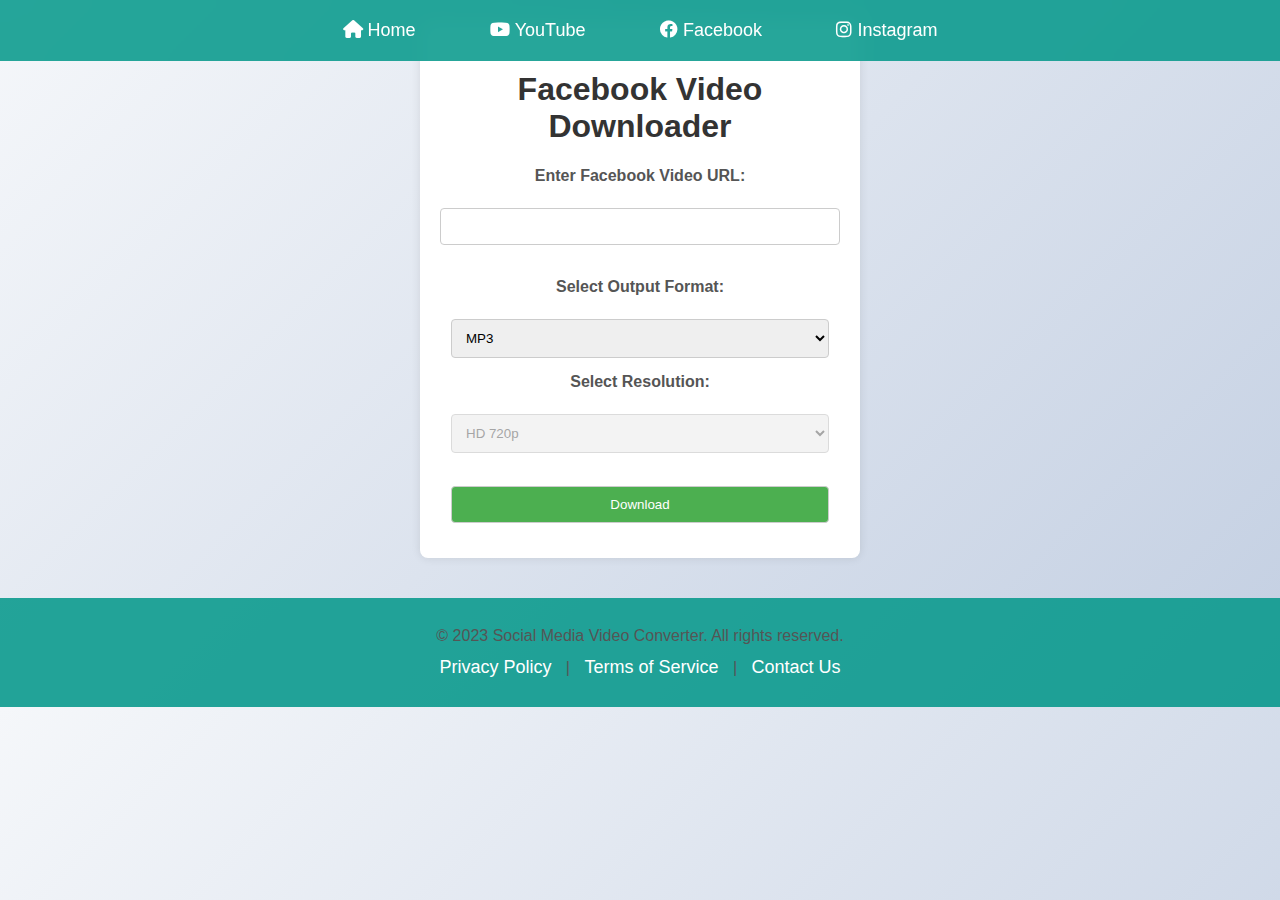
<file: facebook.html>
<!DOCTYPE html>
<html lang="en">
<head>
    <meta charset="UTF-8">
    <meta name="viewport" content="width=device-width, initial-scale=1.0">
    <title>Facebook Video Downloader</title>
    <link rel="stylesheet" href="https://cdnjs.cloudflare.com/ajax/libs/font-awesome/6.0.0-beta3/css/all.min.css">
    <link rel="stylesheet" href="style.css">
    <style>
        body {
            font-family: Arial, sans-serif;
            background-color: #f2f2f2;
            margin: 0;
            padding: 0;
        }

        .container {
            background-color: #fff;
            border-radius: 8px;
            box-shadow: 0px 0px 10px rgba(0, 0, 0, 0.1);
            padding: 20px;
            padding-top: 30px;
            text-align: center;
            width: 90%;
            max-width: 400px;
            margin: 20px auto;
        }

        h1 {
            color: #333;
        }

        form {
            margin-top: 20px;
        }

        label {
            display: block;
            margin-bottom: 5px;
            font-weight: bold;
            color: #555;
        }

        input[type="text"], select, input[type="submit"] {
            width: calc(100% - 22px);
            padding: 10px;
            margin-bottom: 15px;
            border: 1px solid #ccc;
            border-radius: 4px;
        }

        input[type="submit"] {
            background-color: #4CAF50;
            color: white;
            cursor: pointer;
            transition: background-color 0.3s ease;
        }

        input[type="submit"]:hover {
            background-color: #45a049;
        }

        
    </style>
    <script>
        function toggleInput() {
            var videoUrlInput = document.getElementById("video-url");
            var formatSelect = document.getElementById("format");
            var resolutionSelect = document.getElementById("resolution");
            if (videoUrlInput.value !== "") {
                resolutionSelect.disabled = formatSelect.value === "mp3"; // Disable resolution select if MP3 is selected
            } else {
                resolutionSelect.disabled = true;
            }
        }
    </script>
</head>
<body>
     <!-- Header -->
    <div id="header"></div>
    <div class="container">
        <h1>Facebook Video Downloader</h1>
        <form action="download.php" method="post" onsubmit="toggleInput()">
            <label for="video-url">Enter Facebook Video URL:</label><br>
            <input type="text" id="video-url" name="video-url" onchange="toggleInput()" required><br><br>
            <label for="format">Select Output Format:</label><br>
            <select id="format" name="format" onchange="toggleInput()">
                <option value="mp3">MP3</option>
                <option value="mp4">MP4</option>
            </select><br>
            <label for="resolution">Select Resolution:</label><br>
            <select id="resolution" name="resolution" disabled>
                <option value="720">HD 720p</option>
                <option value="1080">Full HD 1080p</option>
            </select><br><br>
            <input type="submit" value="Download">
        </form>
    </div>
    <!-- Footer -->
    <div id="footer"></div>

    <!-- JavaScript to load header and footer -->
    <script>
        fetch('header.html')
            .then(response => response.text())
            .then(data => document.getElementById('header').innerHTML = data);

        fetch('footer.html')
            .then(response => response.text())
            .then(data => document.getElementById('footer').innerHTML = data);
    </script>

</body>
</html>
</file>
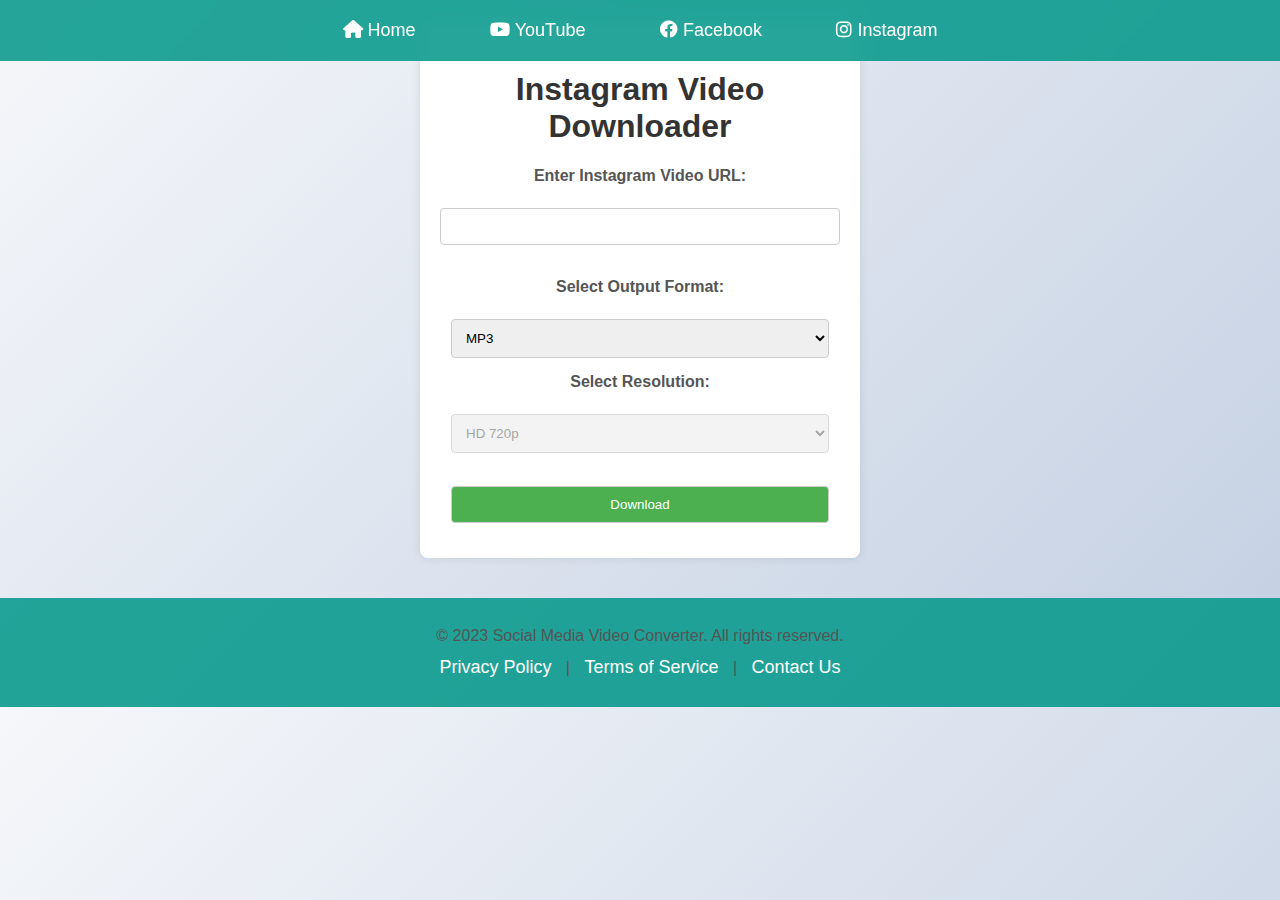
<file: instagram.html>
<!DOCTYPE html>
<html lang="en">
<head>
    <meta charset="UTF-8">
    <meta name="viewport" content="width=device-width, initial-scale=1.0">
    <title>Instagram Video Downloader</title>
    <link rel="stylesheet" href="https://cdnjs.cloudflare.com/ajax/libs/font-awesome/6.0.0-beta3/css/all.min.css">
    <link rel="stylesheet" href="style.css">
    <style>

        .container {
            background-color: #fff;
            border-radius: 8px;
            box-shadow: 0px 0px 10px rgba(0, 0, 0, 0.1);
            padding: 20px;
            padding-top: 30px;
            text-align: center;
            width: 90%;
            max-width: 400px;
            margin: 20px auto;
        }

        h1 {
            color: #333;
        }

        form {
            margin-top: 20px;
        }

        label {
            display: block;
            margin-bottom: 5px;
            font-weight: bold;
            color: #555;
        }

        input[type="text"], select, input[type="submit"] {
            width: calc(100% - 22px);
            padding: 10px;
            margin-bottom: 15px;
            border: 1px solid #ccc;
            border-radius: 4px;
        }

        input[type="submit"] {
            background-color: #4CAF50;
            color: white;
            cursor: pointer;
            transition: background-color 0.3s ease;
        }

        input[type="submit"]:hover {
            background-color: #45a049;
        }

        
    </style>
    <script>
        function toggleInput() {
            var videoUrlInput = document.getElementById("video-url");
            var formatSelect = document.getElementById("format");
            var resolutionSelect = document.getElementById("resolution");
            if (videoUrlInput.value !== "") {
                resolutionSelect.disabled = formatSelect.value === "mp3"; // Disable resolution select if MP3 is selected
            } else {
                resolutionSelect.disabled = true;
            }
        }
    </script>
</head>
<body>
     <!-- Header -->
    <div id="header"></div>
    <div class="container">
        <h1>Instagram Video Downloader</h1>
        <form action="download.php" method="post" onsubmit="toggleInput()">
            <label for="video-url">Enter Instagram Video URL:</label><br>
            <input type="text" id="video-url" name="video-url" onchange="toggleInput()" required><br><br>
            <label for="format">Select Output Format:</label><br>
            <select id="format" name="format" onchange="toggleInput()">
                <option value="mp3">MP3</option>
                <option value="mp4">MP4</option>
            </select><br>
            <label for="resolution">Select Resolution:</label><br>
            <select id="resolution" name="resolution" disabled>
                <option value="720">HD 720p</option>
                <option value="1080">Full HD 1080p</option>
            </select><br><br>
            <input type="submit" value="Download">
        </form>
    </div>
    <!-- Footer -->
    <div id="footer"></div>

    <!-- JavaScript to load header and footer -->
    <script>
        fetch('header.html')
            .then(response => response.text())
            .then(data => document.getElementById('header').innerHTML = data);

        fetch('footer.html')
            .then(response => response.text())
            .then(data => document.getElementById('footer').innerHTML = data);
    </script>

</body>
</html>
</file>
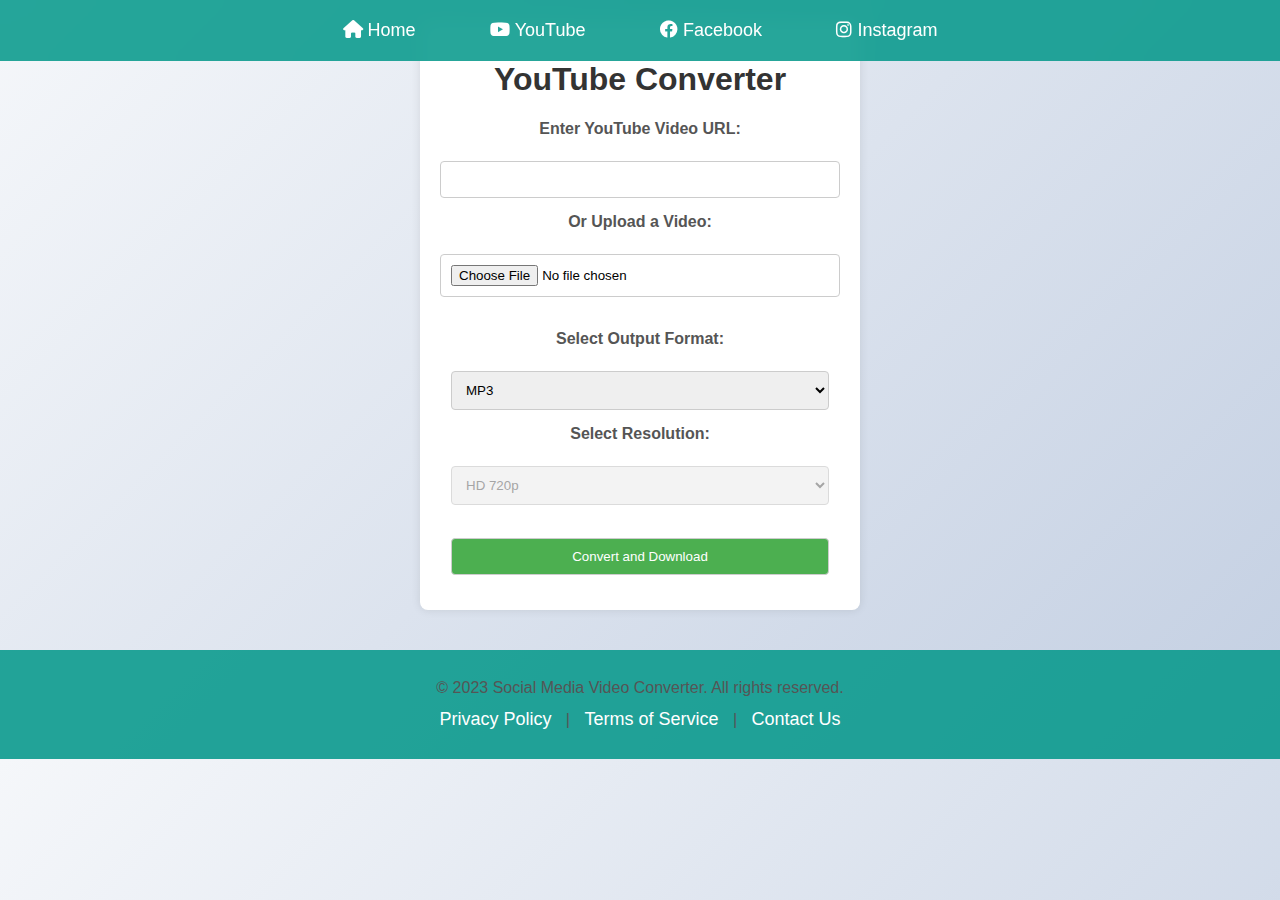
<file: youtube.html>
<!DOCTYPE html>
<html lang="en">
<head>
    <meta charset="UTF-8">
    <meta name="viewport" content="width=device-width, initial-scale=1.0">
    <title>YouTube Converter</title>
    <link rel="stylesheet" href="https://cdnjs.cloudflare.com/ajax/libs/font-awesome/6.0.0-beta3/css/all.min.css">
    <link rel="stylesheet" href="style.css">
    <style>
        .container {
            background-color: #fff;
            border-radius: 8px;
            box-shadow: 0px 0px 10px rgba(0, 0, 0, 0.1);
            padding: 20px;
            text-align: center;
            width: 90%;
            max-width: 400px;
            margin: 20px auto;
        }

        h1 {
            color: #333;
        }

        form {
            margin-top: 20px;
        }

        label {
            display: block;
            margin-bottom: 5px;
            font-weight: bold;
            color: #555;
        }

        input[type="text"], select, input[type="submit"], input[type="file"] {
            width: calc(100% - 22px);
            padding: 10px;
            margin-bottom: 15px;
            border: 1px solid #ccc;
            border-radius: 4px;
        }

        input[type="submit"] {
            background-color: #4CAF50;
            color: white;
            cursor: pointer;
            transition: background-color 0.3s ease;
        }

        input[type="submit"]:hover {
            background-color: #45a049;
        }

        
        
    </style>
    <script>
        function toggleInput() {
            var videoUrlInput = document.getElementById("video-url");
            var fileInput = document.getElementById("file");
            var formatSelect = document.getElementById("format");
            var resolutionSelect = document.getElementById("resolution");
            if (videoUrlInput.value !== "") {
                fileInput.disabled = true;
                resolutionSelect.disabled = formatSelect.value === "mp3"; // Disable resolution select if MP3 is selected
            } else if (fileInput.value !== "") {
                videoUrlInput.disabled = true;
                resolutionSelect.disabled = formatSelect.value === "mp3"; // Disable resolution select if MP3 is selected
            } else {
                videoUrlInput.disabled = false;
                fileInput.disabled = false;
                resolutionSelect.disabled = true;
            }
        }
    </script>
</head>
<body>
    <div id="header"></div>
    <div class="container">
        <h1>YouTube Converter</h1>
        <form action="download.php" method="post" enctype="multipart/form-data" onsubmit="toggleInput()">
            <label for="video-url">Enter YouTube Video URL:</label><br>
            <input type="text" id="video-url" name="video-url" onchange="toggleInput()" required><br>
            <label for="file">Or Upload a Video:</label><br>
            <input type="file" id="file" name="file" onchange="toggleInput()"><br><br>
            <label for="format">Select Output Format:</label><br>
            <select id="format" name="format" onchange="toggleInput()">
                <option value="mp3">MP3</option>
                <option value="mp4">MP4</option>
            </select><br>
            <label for="resolution">Select Resolution:</label><br>
            <select id="resolution" name="resolution" disabled>
                <option value="720">HD 720p</option>
                <option value="1080">Full HD 1080p</option>
            </select><br><br>
            <input type="submit" value="Convert and Download">
        </form>
    </div>
    <!-- Footer Section -->
    <div id="footer"></div>
     <!-- JavaScript to load header and footer -->
    <script>
        fetch('header.html')
            .then(response => response.text())
            .then(data => document.getElementById('header').innerHTML = data);

        fetch('footer.html')
            .then(response => response.text())
            .then(data => document.getElementById('footer').innerHTML = data);
    </script>


</body>
</html>
</file>
<file: style.css>
/* Global styles */
        body {
            font-family: 'Poppins', sans-serif;
            background: linear-gradient(135deg, #f5f7fa, #c3cfe2);
            margin: 0;
            padding: 0;
            
        }

        /* Header and Navigation */
        header {
            background-color: rgba(0, 150, 136, 0.85);
            backdrop-filter: blur(10px);
            color: #fff;
            padding: 20px 0;
            position: fixed;
            width: 100%;
            top: 0;
            z-index: 1000;
            text-align: center;
        }

        nav a {
            color: #fff;
            text-decoration: none;
            margin: 0 20px;
            padding: 10px 15px;
            border-radius: 5px;
            font-size: 18px;
            transition: all 0.3s ease;
        }

        nav a:hover {
            background-color: #388E3C;
        }

        /* Hero Section */
        .hero {
            padding: 120px 20px 40px;
            text-align: center;
        }

        .hero h1 {
            font-size: 36px;
            color: #333;
            margin: 0;
        }

        .hero p {
            font-size: 20px;
            color: #555;
            margin: 20px 0;
        }

        .cta-button {
            font-size: 20px;
            background-color: #4CAF50;
            color: white;
            border-radius: 5px;
            padding: 12px 30px;
            text-decoration: none;
            transition: background 0.3s;
        }

        .cta-button:hover {
            background-color: #388E3C;
        }

        /* Social Media Section Containers */
        .container {
            background: #ffffff;
            border-radius: 10px;
            padding: 30px;
            width: 90%;
            max-width: 400px;
            margin: 40px auto;
            box-shadow: 0px 4px 12px rgba(0, 0, 0, 0.1);
            text-align: center;
            transition: transform 0.3s ease;
        }

        .container:hover {
            transform: scale(1.05);
        }

        h2 {
            font-size: 26px;
            color: #333;
            margin-bottom: 15px;
        }

        p {
            font-size: 16px;
            color: #555;
            margin-bottom: 15px;
            line-height: 1.6;
        }

        .social-icon {
            font-size: 40px;
            color: #4CAF50;
            margin-bottom: 15px;
        }

        /* Input Box and Download Button */
        .input-box {
            display: flex;
            flex-direction: column;
            margin: 20px 0;
        }

        .url-input {
            padding: 12px;
            font-size: 16px;
            border: 1px solid #ddd;
            border-radius: 5px;
            margin-bottom: 10px;
        }

        .download-button {
            padding: 12px;
            font-size: 18px;
            background-color: #4CAF50;
            color: #fff;
            border: none;
            border-radius: 5px;
            cursor: pointer;
            transition: background-color 0.3s ease;
        }

        .download-button:hover {
            background-color: #388E3C;
        }

        /* Footer Section */
        footer {
            background-color: rgba(0, 150, 136, 0.85);
            color: #fff;
            padding: 20px 0;
            text-align: center;
            margin-top: 40px;
        }

        footer p {
            margin: 5px 0;
            font-size: 16px;
        }

        footer a {
            color: #fff;
            text-decoration: none;
            margin: 0 10px;
            font-size: 18px;
            transition: color 0.3s ease;
        }

        footer a:hover {
            color: #e0f7fa;
        }

        /* Responsive */
        @media (max-width: 768px) {
            .hero h1 {
                font-size: 28px;
            }

            nav a {
                font-size: 16px;
            }
        }
</file>
